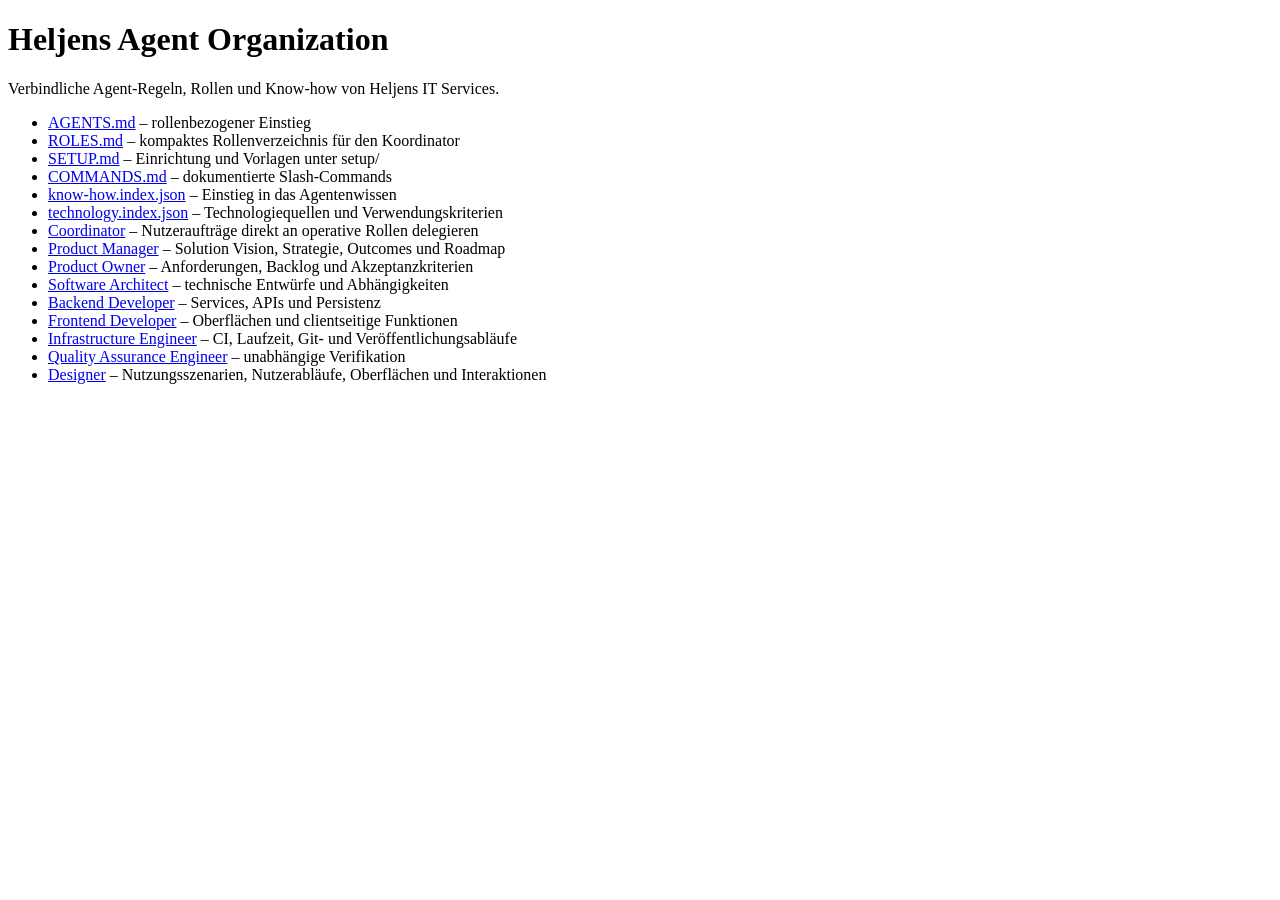
<file: docs/index.html>
<!doctype html>
<html lang="de">
  <head>
    <meta charset="utf-8">
    <meta name="viewport" content="width=device-width, initial-scale=1">
    <meta name="description" content="Veröffentlichte Agent-Regeln, Rollen und Know-how von Heljens IT Services.">
    <title>Heljens Agent Organization</title>
  </head>
  <body>
    <main>
      <h1>Heljens Agent Organization</h1>
      <p>Verbindliche Agent-Regeln, Rollen und Know-how von Heljens IT Services.</p>
      <nav aria-label="Veröffentlichte Einstiegspunkte">
        <ul>
          <li><a href="AGENTS.md">AGENTS.md</a> – rollenbezogener Einstieg</li>
          <li><a href="roles/ROLES.md">ROLES.md</a> – kompaktes Rollenverzeichnis für den Koordinator</li>
          <li><a href="SETUP.md">SETUP.md</a> – Einrichtung und Vorlagen unter setup/</li>
          <li><a href="COMMANDS.md">COMMANDS.md</a> – dokumentierte Slash-Commands</li>
          <li><a href="know-how/know-how.index.json">know-how.index.json</a> – Einstieg in das Agentenwissen</li>
          <li><a href="know-how/technologies/technology.index.json">technology.index.json</a> – Technologiequellen und Verwendungskriterien</li>
          <li><a href="roles/coordinator/COORDINATOR.md">Coordinator</a> – Nutzeraufträge direkt an operative Rollen delegieren</li>
          <li><a href="roles/product-manager/PRODUCT-MANAGER.md">Product Manager</a> – Solution Vision, Strategie, Outcomes und Roadmap</li>
          <li><a href="roles/product-owner/PRODUCT-OWNER.md">Product Owner</a> – Anforderungen, Backlog und Akzeptanzkriterien</li>
          <li><a href="roles/software-architect/SOFTWARE-ARCHITECT.md">Software Architect</a> – technische Entwürfe und Abhängigkeiten</li>
          <li><a href="roles/backend-developer/BACKEND-DEVELOPER.md">Backend Developer</a> – Services, APIs und Persistenz</li>
          <li><a href="roles/frontend-developer/FRONTEND-DEVELOPER.md">Frontend Developer</a> – Oberflächen und clientseitige Funktionen</li>
          <li><a href="roles/infrastructure-engineer/INFRASTRUCTURE-ENGINEER.md">Infrastructure Engineer</a> – CI, Laufzeit, Git- und Veröffentlichungsabläufe</li>
          <li><a href="roles/quality-assurance-engineer/QUALITY-ASSURANCE-ENGINEER.md">Quality Assurance Engineer</a> – unabhängige Verifikation</li>
          <li><a href="roles/designer/DESIGNER.md">Designer</a> – Nutzungsszenarien, Nutzerabläufe, Oberflächen und Interaktionen</li>
        </ul>
      </nav>
    </main>
  </body>
</html>
</file>
